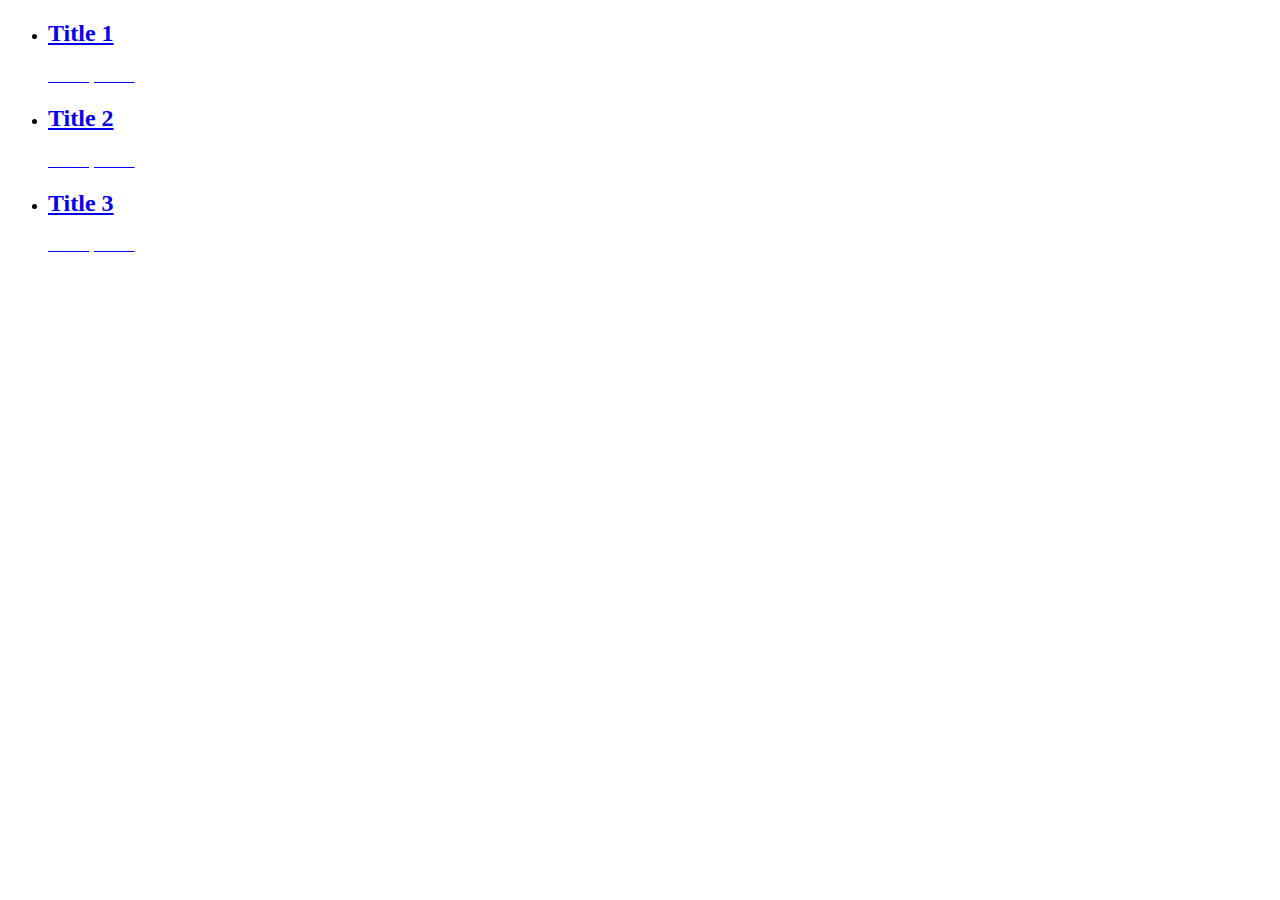
<file: slider.html>
<!DOCTYPE html>
<html lang="en">
<head>
    <meta charset="UTF-8">
    <meta http-equiv="X-UA-Compatible" content="IE=edge">
    <meta name="viewport" content="width=device-width, initial-scale=1.0">
    <title>Document</title>
    <link rel="stylesheet" href="slider.css">
</head>
<body>
    <div class="accordion">
        <ul>
          <li>
            <div> <a href="#">
              <h2>Title 1</h2>
              <p>Description 1</p>
              </a> </div>
          </li>
          <li>
            <div> <a href="#">
              <h2>Title 2</h2>
              <p>Description 2</p>
              </a> </div>
          </li>
          <li>
            <div> <a href="#">
              <h2>Title 3</h2>
              <p>Description 3</p>
              </a> </div>
          </li>
        </ul>
      </div> 
</body>
</html>
</file>
<file: slider.css>
.ex_slider {
  width: 100%;
  height: 700px;
  overflow: hidden;
  margin: 50px auto;
  background-color: skyblue;
}
.ex_slider ul {
  width: 100%;
  display: table;
  table-layout: fixed;
  margin: 0;
  padding: 0;
}
.ex_slider ul li {
  display: table-cell;
  vertical-align: bottom;
  position: relative;
  width: 33.33%;
  height: 700px;
  background-repeat: no-repeat;
  background-position: center center;
  background-size: cover;
  transition: all 0.5s ease;
}
.ex_slider ul li:nth-child(1) {
  background-image: url(images/exhibition/ex_macstuido.jpg);
}
.ex_slider ul li:nth-child(2) {
  background-image: url(images/exhibition/ex_sennheiser.jpg);
}
.ex_slider ul li:nth-child(3) {
  background-image: url(images/exhibition/spectre.png);
}
.ex_slider ul li div {
  display: block;
  overflow: hidden;
  width: 100%;

}
.ex_slider ul li div a {
  display: flex;
  justify-content: center;
  flex-direction: column;
  height: 700px;
  width: 100%;
  z-index: 3;
  vertical-align: bottom;
  box-sizing: border-box;
  text-decoration: none;
  transition: all 0.5s ease;
  text-align: center;
}
.ex_slider ul li div a * {
  opacity: 0;
  margin: 0;
  width: 100%;
  text-overflow: ellipsis;
  position: relative;
  z-index: 5;
  white-space: nowrap;
  overflow: hidden;
  transform: translateX(-20px);
  transition: all 0.5s ease;
}

.ex_slider ul li div a strong, p {
  color: #fff;
}
.ex_slider ul li div a strong {
  font-weight: bold;
  text-overflow: clip;
  font-size: 40px;
  text-transform: uppercase;
  margin-bottom: 10px;
}
.ex_slider ul li div a p {
  font-size: 20px;
}

.ex_slider ul:hover li {
  width: 10%;
}
.ex_slider ul:hover li:hover {
  width: 80%;
}
.ex_slider ul:hover li:hover a {
  background: rgba(0, 0, 0, 0.4);
}
.ex_slider ul:hover li:hover a * {
  opacity: 1;
  transform: translateX(0);
}

@media screen and (max-width: 600px) {
  body {
    margin: 0;
  }

  .ex_slider {
    height: auto;
  }
  .ex_slider ul li,
.ex_slider ul li:hover,
.ex_slider ul:hover li,
.ex_slider ul:hover li:hover {
    position: relative;
    display: table;
    table-layout: fixed;
    width: 100%;
    transition: none;
  }
}
</file>
